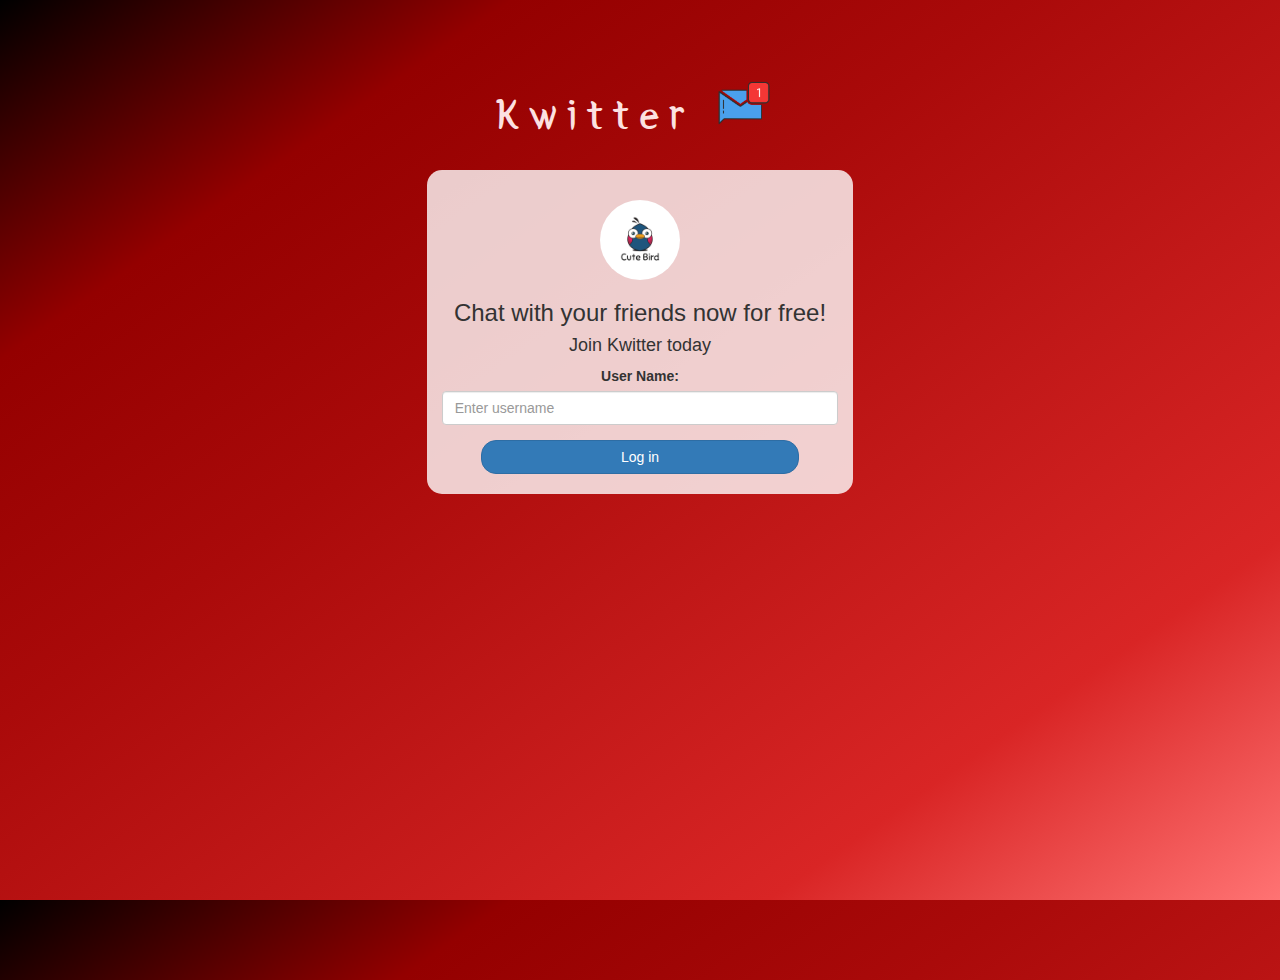
<file: index.html>
<!DOCTYPE html>
<html>
<head>
	<title>Kwitter</title>
<link href="https://fonts.googleapis.com/css?family=Yeon+Sung&display=swap" rel="stylesheet"><meta name="viewport" content="width=device-width, initial-scale=1">

<link rel="stylesheet" href="https://maxcdn.bootstrapcdn.com/bootstrap/3.4.0/css/bootstrap.min.css">
<script src="https://ajax.googleapis.com/ajax/libs/jquery/3.4.1/jquery.min.js"></script>
<script src="https://maxcdn.bootstrapcdn.com/bootstrap/3.4.0/js/bootstrap.min.js"></script>

<link rel="stylesheet" type="text/css" href="style.css">
<script src="kwitter.js"></script>
</head>
<body>
<center>
	<h1 class="header">	
		Kwitter	<sup>
	<img src="m2.png">
	</sup>
</h1>
	<div class="col-lg-4 col-md-6 col-sm-6 col-xs-11 login_div">
	<img src="logo.png" class="logo">
		<h3 >Chat with your friends now for free!</h3>
		<h4 >Join Kwitter today</h4>
		<div class="form-group">
		  <label >User Name:</label>
		  <input type="text" id="user_id" placeholder="Enter username" class="form-control">

		</div>
		<button id="login_button" class="btn btn-primary" onclick="login()">Log in</button>
		<br><br>
	</div>
</center>
</body>
</html>
</file>
<file: style.css>
html, body
{
  height: 100%;
  margin: 0;
}

body
{
background-image: linear-gradient(to left top, #ff7373, #d92525, #c11818, #aa0a0a, #940000, #000000);
}

.header
{
	color: rgb(252, 225, 225);font-family: 'Yeon Sung';font-size: 45px;letter-spacing: 10px;margin-top: 80px;
}
.header img
{
	width: 80px;margin-left: -15px;
}

.login_div
{
	background: rgba(255,255,255,0.8);float: none;border-radius: 15px;
}

.logo
{
	width: 80px;margin-top: 30px;border-radius: 40px;
}

#login_button
{
	width: 80%;border-radius: 15px;
}

.room_name
{
	cursor: pointer;
	font-size: 20px;
}


#logout
{
	font-size: 20px; float:left;
}


#output
{
	padding: 10px; width:80%;background: rgba(255,255,255,0.8);border-radius: 15px;
}

.input_div_room_page
{
	width: 80%;
}

.input_div label
{
	color: white;font-size: 20px;
}


.input_div_message_page
{
	position: fixed;bottom: 0px;width: 100%;background: rgba(255,255,255,0.8);
}
.input_div_message_page label
{
	color: black;
}
.input_div_message_page #msg
{
	width: 80%;
}
.input_div_message_page button
{
	margin-top: 15px;
	width: 50%; 
}
.color_white
{
	color: white
}

.user_tick
{
	width:20px;
}
.message_h4
{
	padding-left:5px;color:grey;
}
</file>
